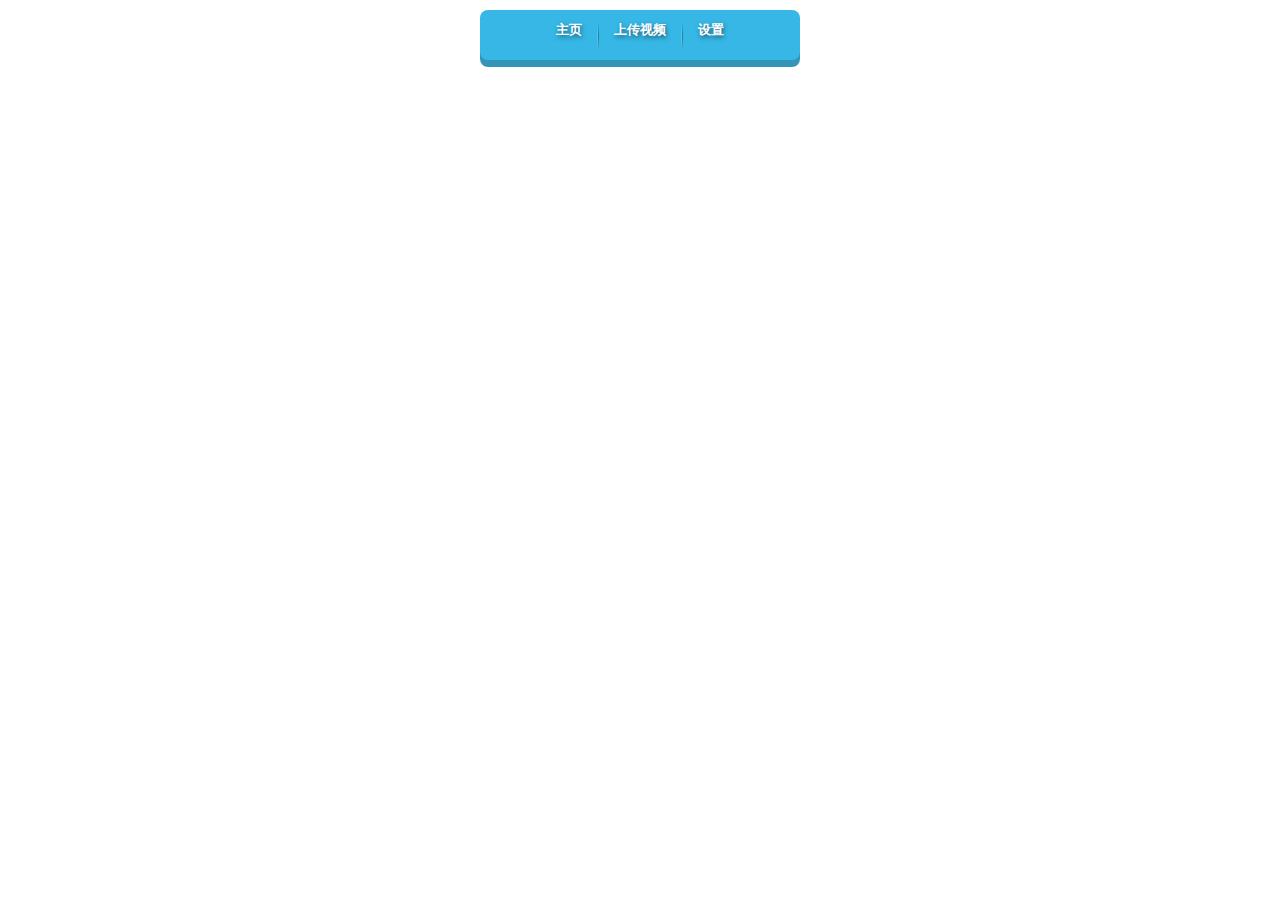
<file: templates/nav.html>
<!DOCTYPE HTML>
<html lang="en-US">
<head>
<meta charset="UTF-8">

<style type="text/css">
*{margin:0;padding:0;list-style-type:none;}

	body{
{#  background: #ebebeb;#}
}
	.nav{
  width:320px;
  height: 50px;
  font:bold 0/40px Arial;
  text-align:center;
  margin:10px auto 0;
		border-radius: 8px;
	}
	.nav a{display: inline-block;
		-webkit-transition: all 0.2s ease-in;
		-moz-transition: all 0.2s ease-in;
  -o-transition: all 0.2s ease-in;
  -ms-transition: all 0.2s ease-in;
  transition: all 0.2s ease-in;
	}
	.nav a:hover{
		-webkit-transform:rotate(10deg);
		-moz-transform:rotate(10deg);
  -o-transform:rotate(10deg);
  -ms-transform:rotate(10deg);
  transform:rotate(10deg);
	}
	.black{
  background: #2c2c2c;
  box-shadow: 0 7px 0 #0b0b0b;
 }
	.red{
  background: #f65f57;
  box-shadow: 0 7px 0 #ba4a45;
 }
	.blue{
  background: #36b7e5;
  box-shadow: 0 7px 0 #3595b8;
}
	.green{
  background: #9cd564;
  box-shadow: 0 7px 0 #86b65b;
}
	.nav li{
  position:relative;
  display:inline-block;
  padding:0 16px;
  font-size: 13px;
		text-shadow:1px 2px 4px rgba(0,0,0,.5);
  list-style: none outside none;
	}

	.nav li::before,
.nav li::after{
  content:"";
  position:absolute;
  top:14px;
  height: 25px;
  width: 1px;
 }
	.nav li::after{
  right: 0;
		background: -moz-linear-gradient(top, rgba(255,255,255,0), rgba(255,255,255,.2) 50%, rgba(255,255,255,0));
		background: -webkit-linear-gradient(top, rgba(255,255,255,0), rgba(255,255,255,.2) 50%, rgba(255,255,255,0));
		background: -o-linear-gradient(top, rgba(255,255,255,0), rgba(255,255,255,.2) 50%, rgba(255,255,255,0));
  background: -ms-linear-gradient(top, rgba(255,255,255,0), rgba(255,255,255,.2) 50%, rgba(255,255,255,0));
  background: linear-gradient(top, rgba(255,255,255,0), rgba(255,255,255,.2) 50%, rgba(255,255,255,0));
	}
	.black li::before{
  left: 0;
		background: -moz-linear-gradient(top, #2c2c2c, #000 50%, #2c2c2c);
		background: -webkit-linear-gradient(top, #2c2c2c, #000 50%, #2c2c2c);
		background: -o-linear-gradient(top, #2c2c2c, #000 50%, #2c2c2c);
  background: -ms-linear-gradient(top, #2c2c2c, #000 50%, #2c2c2c);
  background: linear-gradient(top, #2c2c2c, #000 50%, #2c2c2c);
	}
	.red li::before{
  left: 0;
		background: -moz-linear-gradient(top, #ff625a, #9e3e3a 50%, #ff625a);
		background: -webkit-linear-gradient(top, #ff625a, #9e3e3a 50%, #ff625a);
		background: -o-linear-gradient(top, #ff625a, #9e3e3a 50%, #ff625a);
  background: -ms-linear-gradient(top, #ff625a, #9e3e3a 50%, #ff625a);
  background: linear-gradient(top, #ff625a, #9e3e3a 50%, #ff625a);
	}
	.blue li::before{
  left: 0;
		background: -moz-linear-gradient(top, #34b0dc, #237a99 50%, #34b0dc);
		background: -webkit-linear-gradient(top, #34b0dc, #237a99 50%, #34b0dc);
		background: -o-linear-gradient(top, #34b0dc, #237a99 50%, #34b0dc);
  background: -ms-linear-gradient(top, #34b0dc, #237a99 50%, #34b0dc);
  background: linear-gradient(top, #34b0dc, #237a99 50%, #34b0dc);
	}
	.green li::before{
  left: 0;
		background: -moz-linear-gradient(top, #9cd564, #7aa450 50%, #9cd564);
		background: -webkit-linear-gradient(top, #9cd564, #7aa450 50%, #9cd564);
		background: -o-linear-gradient(top, #9cd564, #7aa450 50%, #9cd564);
  background: -ms-linear-gradient(top, #9cd564, #7aa450 50%, #9cd564);
  background: linear-gradient(top, #9cd564, #7aa450 50%, #9cd564);
	}
	.nav li:first-child::before{
  background: none;
}
	.nav li:last-child::after{
  background: none;
}

	.nav a,
.nav a:hover{
  color:#fff;
  text-decoration: none;
 }
</style>
</head>
<body>

<section class="demo">
	<ul class="nav blue">
      <li><a href="/index">主页</a></li>
      <li><a href="/upload">上传视频</a></li>
      <li><a href="/manage">设置</a></li>
    </ul>

</section>

</body>
</html>
</file>
